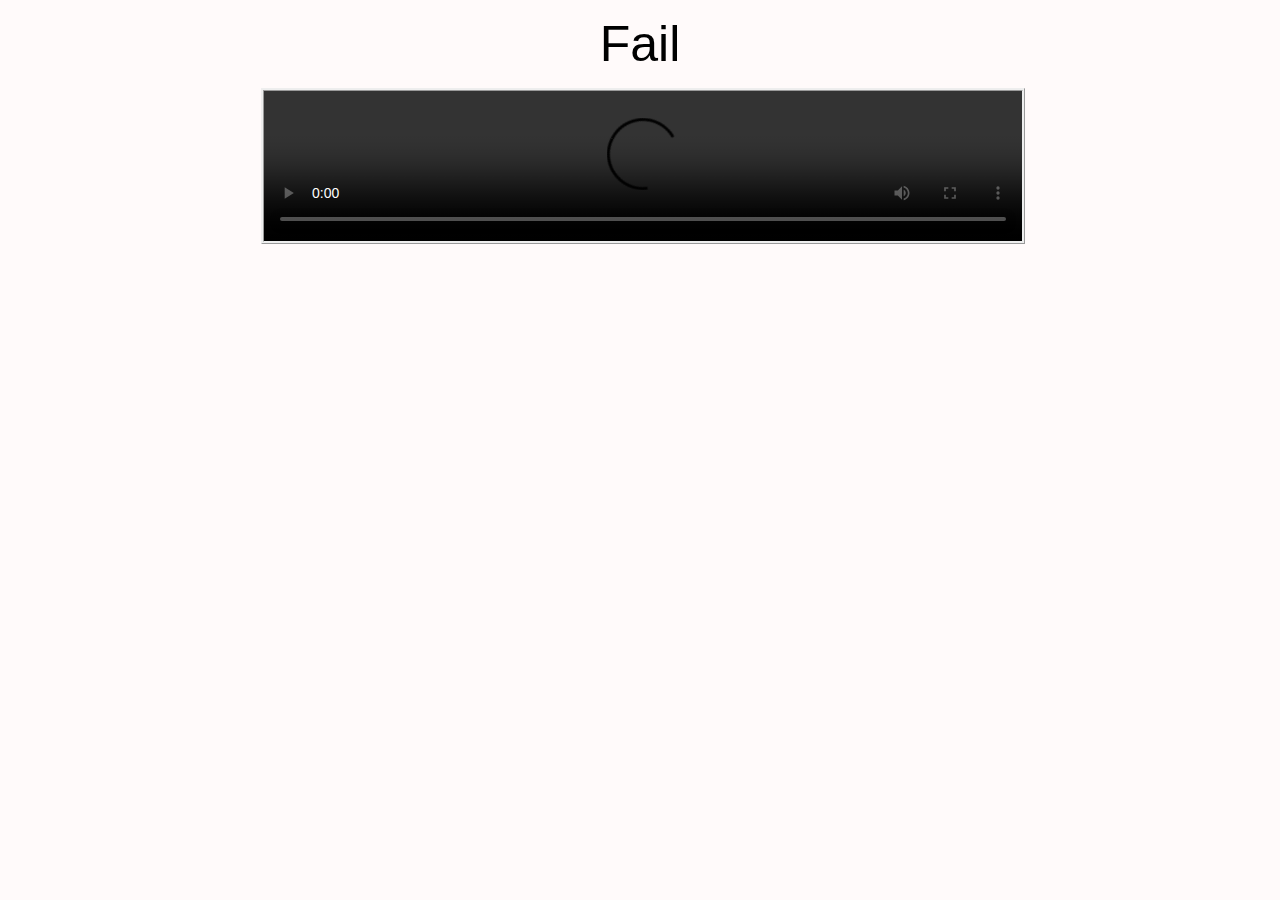
<file: annotation/index.html>
<!DOCTYPE html>
<html>
<head>
<meta charset="utf-8" />
<title>Fail</title>
<link rel="stylesheet" href="style.css" type="text/css" />
</head>

<body>

<h1 id="title">Fail</h1>

<video src="https://www.cs.tufts.edu/comp/20/fail.mp4" id="failvideo" controls></video>
<div id="lyrics"></div>

<script>
	// Complete this section and create a CSS file named style.css
	function modifyLyrics() {
		var lyricList = document.getElementById("lyrics");
		console.log(lyricCheck.currentTime);	
		if(lyricCheck.currentTime > 72){
			lyrics.innerHTML = "Higher than the heavens above";
		}
		else if(lyricCheck.currentTime > 68){
			lyrics.innerHTML = "You've got me feelin' emotions";
		}
		else if(lyricCheck.currentTime > 65){
			lyrics.innerHTML = "Deeper than I've ever dreamed of";
		}
		else if(lyricCheck.currentTime > 59){
			lyrics.innerHTML = "You've got me feelin' emotions";
		}
		else if(lyricCheck.currentTime > 55){
			lyrics.innerHTML = "But I like the way I feel inside";
		}
		else if(lyricCheck.currentTime > 51){
			lyrics.innerHTML = "I don't know if it's real";
		}
		else if(lyricCheck.currentTime > 46){
			lyrics.innerHTML = "When you touch me tenderly";
		}
		else if(lyricCheck.currentTime > 44){
			lyrics.innerHTML = "Feels like a dream";
		}
		else if(lyricCheck.currentTime > 38){
			lyrics.innerHTML = "Intoxicated, flyin' high";
		}
		else if(lyricCheck.currentTime > 34){
			lyrics.innerHTML = "I'm in love, I'm alive";
		}
		else if(lyricCheck.currentTime > 30){
			lyrics.innerHTML = "I've never felt so satisfied";
		}
		else if(lyricCheck.currentTime > 26){
			lyrics.innerHTML = "I feel good, I feel nice";
		}
		else if(lyricCheck.currentTime > 22){
			lyrics.innerHTML = "Higher than the heavens above";
		}
		else if(lyricCheck.currentTime > 16){
			lyrics.innerHTML = "You've got me feelin' emotions";
		}
		else if(lyricCheck.currentTime > 13){
			lyrics.innerHTML = "Deeper than I've ever dreamed of";
		}
		else if(lyricCheck.currentTime > 9){
			lyrics.innerHTML = "You've got me feelin' emotions";
		}
		else if(lyricCheck.currentTime > 0){
			lyrics.innerHTML = "";
		}
	}

	var lyricCheck = document.getElementById("failvideo");
	lyricCheck.addEventListener("timeupdate", modifyLyrics, false);
</script>
</body>
</html>
</file>
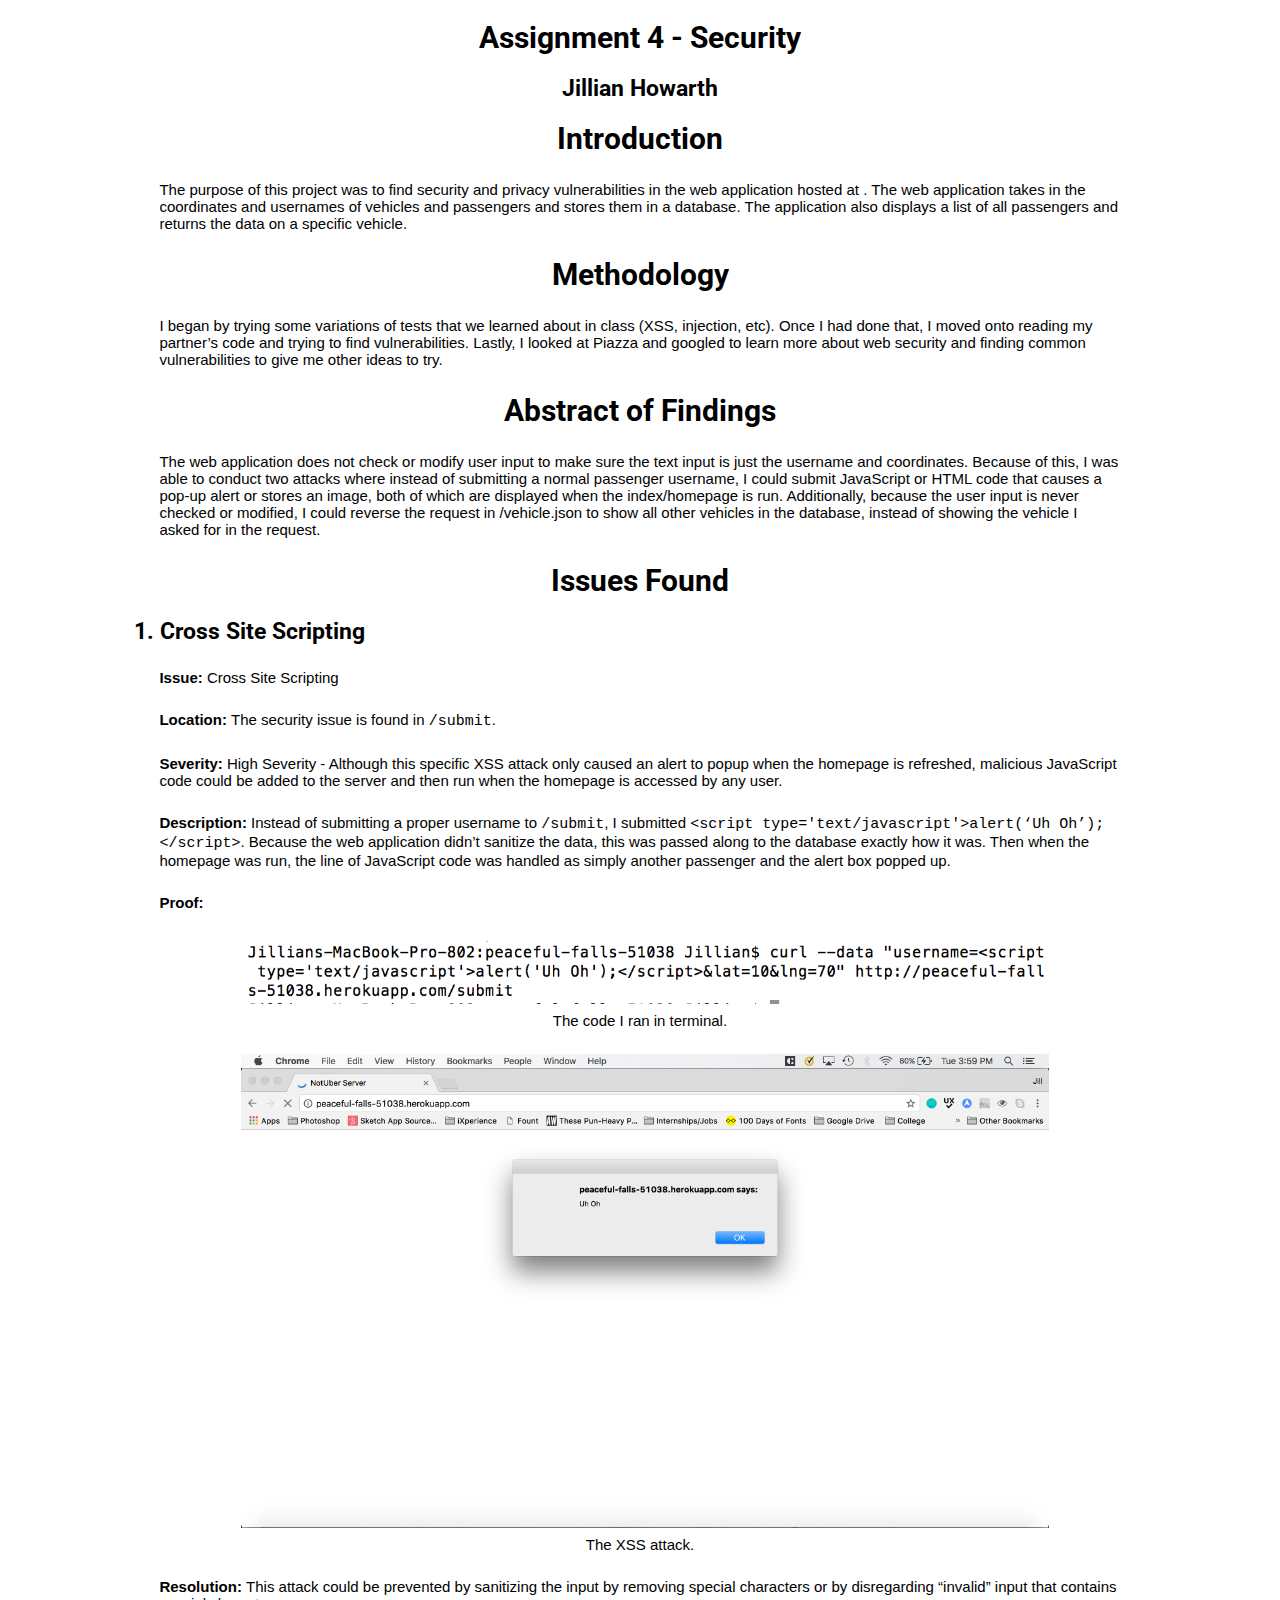
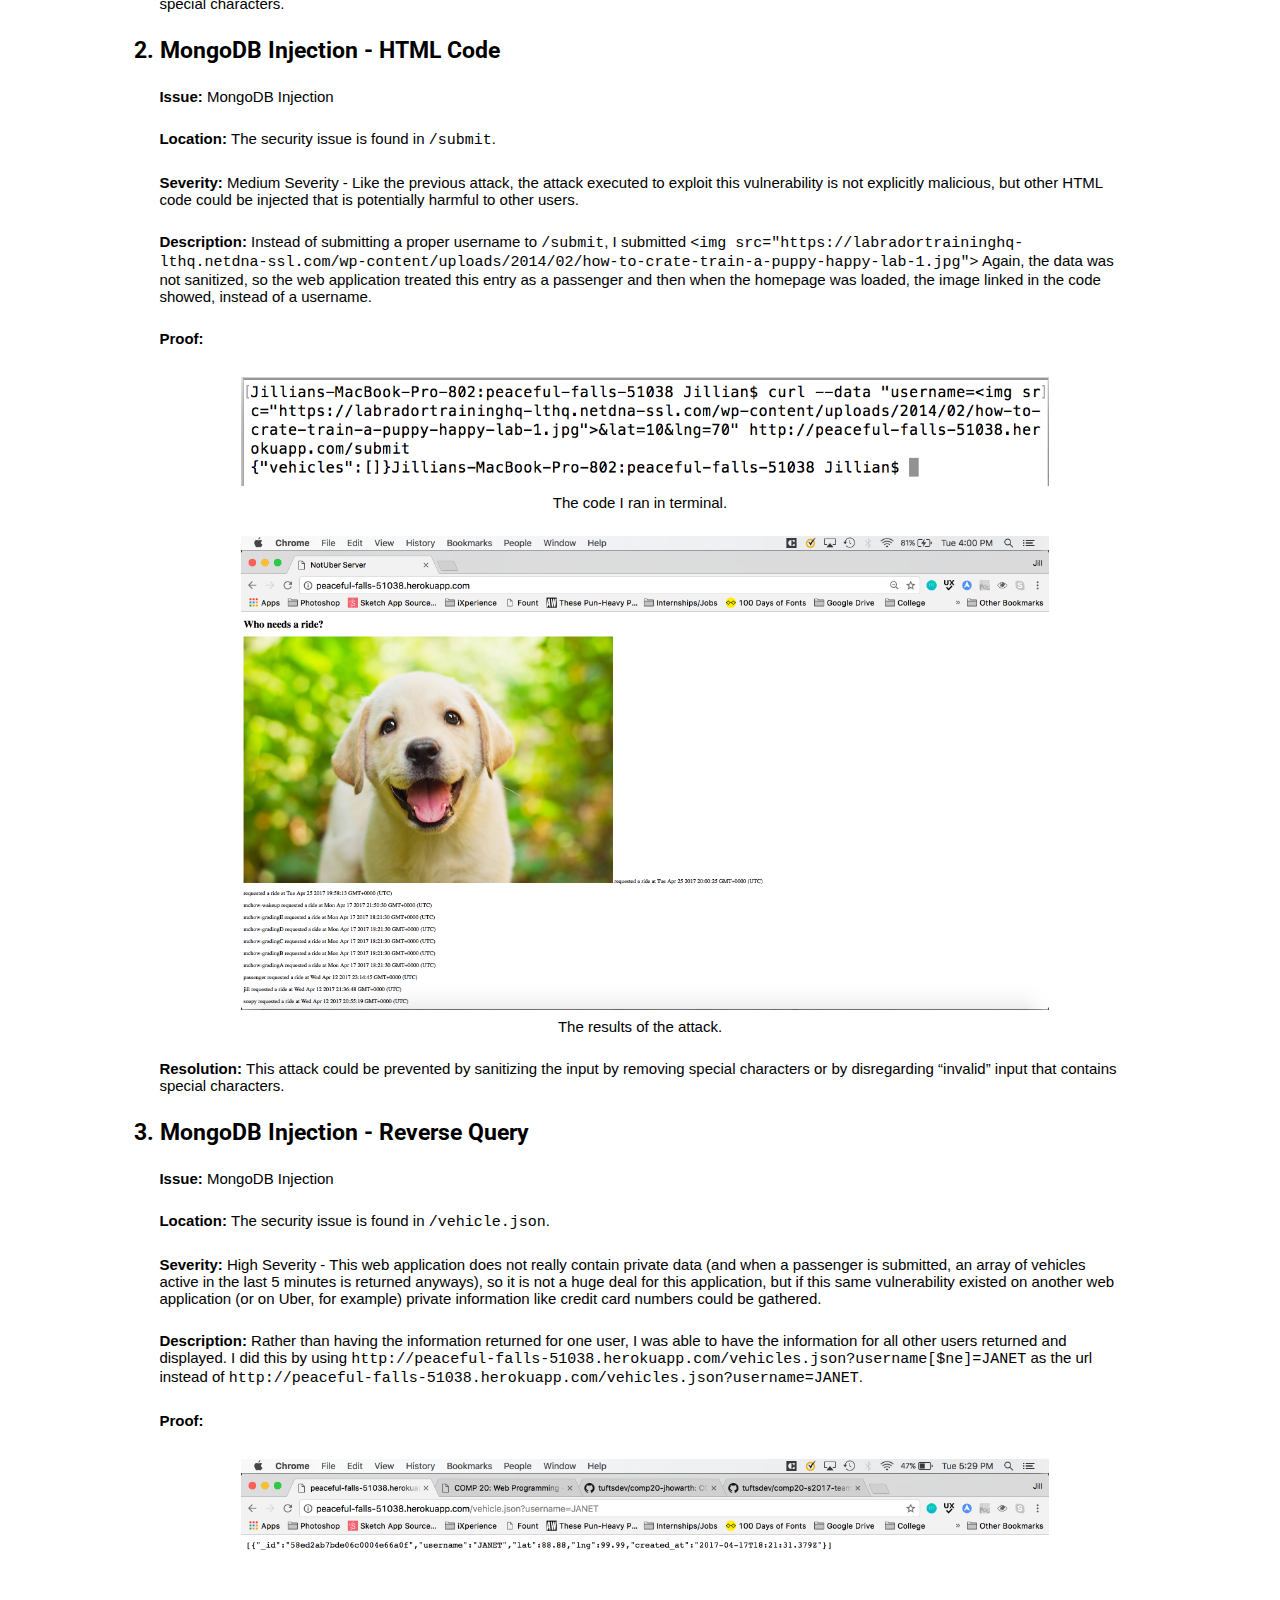
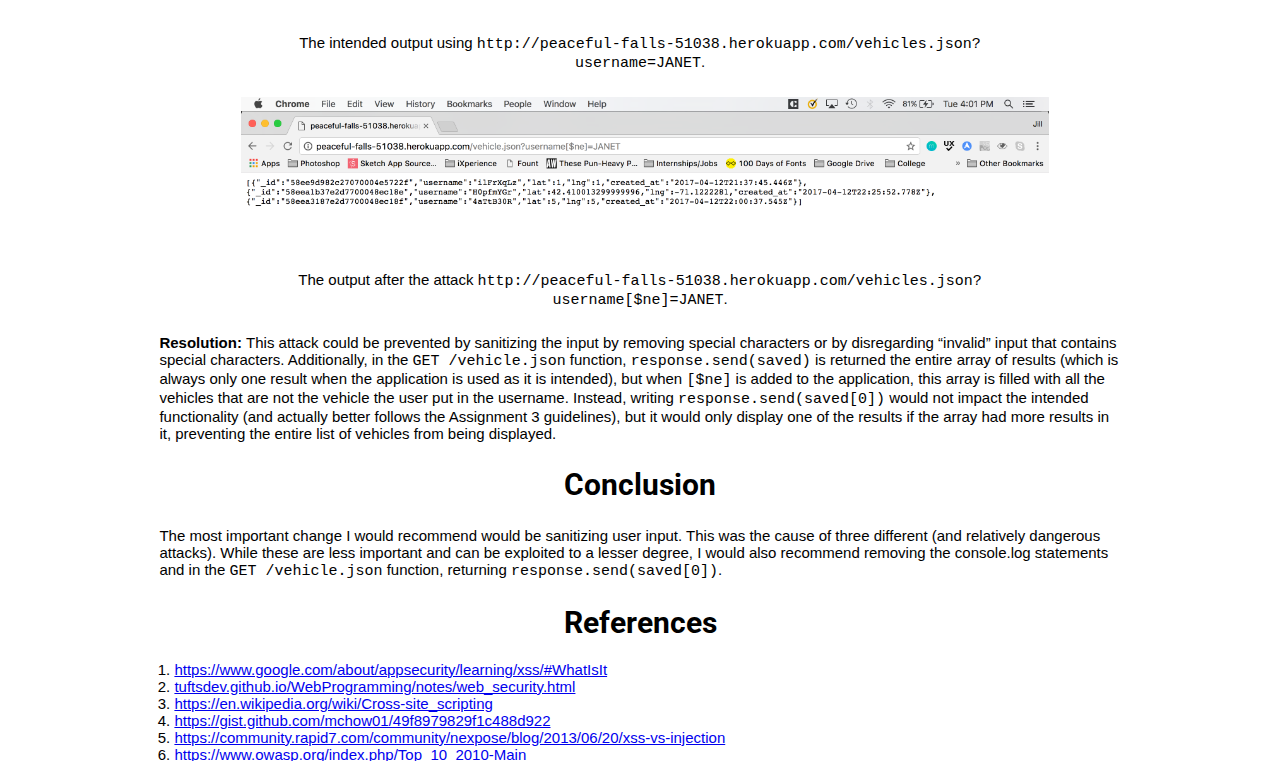
<file: security/index.html>
<!DOCTYPE html>

<html>
<head>
	<link rel="stylesheet" type="text/css" href="main.css">
	<link href="https://fonts.googleapis.com/css?family=Roboto" rel="stylesheet">
	<title>Assignment 4 &#45; Security</title>
	<meta charset="utf-8" />
</head>

<body>

<div class="section-wrapper-header">
<h1>Assignment 4 &#45; Security</h1>
<h2>Jillian Howarth</h2>
</div>

<div class="section-wrapper">
	<h1 class="section">Introduction</h1>
	<p class="description">The purpose of this project was to find security and privacy vulnerabilities in the web application hosted at <a href="http://peaceful-falls-51038.herokuapp.com/"></a>. The web application takes in the coordinates and usernames of vehicles and passengers and stores them in a database. The application also displays a list of all passengers and returns the data on a specific vehicle. </p>
</div>

<div class="section-wrapper">
	<h1 class="section">Methodology</h1>
	<p class="description">I began by trying some variations of tests that we learned about in class (XSS, injection, etc). Once I had done that, I moved onto reading my partner’s code and trying to find vulnerabilities. Lastly, I looked at Piazza and googled to learn more about web security and finding common vulnerabilities to give me other ideas to try.</p>
</div>

<div class="section-wrapper">
	<h1 class="section">Abstract of Findings</h1>
	<p class="description">The web application does not check or modify user input to make sure the text input is just the username and coordinates. Because of this, I was able to conduct two attacks where instead of submitting a normal passenger username, I could submit JavaScript or HTML code that causes a pop-up alert or stores an image, both of which are displayed when the index/homepage is run. Additionally, because the user input is never checked or modified, I could reverse the request in /vehicle.json to show all other vehicles in the database, instead of showing the vehicle I asked for in the request. </p>
</div>

<div class="section-wrapper">
	<h1 class="section">Issues Found</h1>
	<h2 class="vulnerability">1. Cross Site Scripting</h2>

	<p> <span class="vulnerability-header">Issue: </span> <span class="vulnerability-info"> Cross Site Scripting </span></p>

	<p> <span class="vulnerability-header">Location: </span> <span class="vulnerability-info"> The security issue is found in <code> /submit</code>.</span></p>

	<p> <span class="vulnerability-header">Severity: </span> <span class="vulnerability-info">High Severity &#45; Although this specific XSS attack only caused an alert to popup when the homepage is refreshed, malicious JavaScript code could be added to the server and then run when the homepage is accessed by any user. </span></p>

	<p> <span class="vulnerability-header">Description: </span> <span class="vulnerability-info">Instead of submitting a proper username to <code> /submit</code>, I submitted <code>&lt;script type='text/javascript'&gt;alert(‘Uh Oh’);&lt;/script&gt;</code>. Because the web application didn’t sanitize the data, this was passed along to the database exactly how it was. Then when the homepage was run, the line of JavaScript code was handled as simply another passenger and the alert box popped up.  </span></p>

	<p> <span class="vulnerability-header">Proof: </span></p>
	<p class="image-text"> <img class="vulnerability-images" src="res/1_terminal.png" alt="The code I ran in terminal"> <br> The code I ran in terminal.</p>
	<p class="image-text"> <img class="vulnerability-images" src="res/1_1.png" alt="The XSS attack"> <br> The XSS attack.</p>

	<p> <span class="vulnerability-header">Resolution: </span> <span class="vulnerability-info">This attack could be prevented by  sanitizing the input by removing special characters or by disregarding “invalid” input that contains special characters. </span></p>


	<h2 class="vulnerability">2. MongoDB Injection &#45; HTML Code</h2>

	<p> <span class="vulnerability-header">Issue: </span> <span class="vulnerability-info">MongoDB Injection </span></p>

	<p> <span class="vulnerability-header">Location: </span> <span class="vulnerability-info"> The security issue is found in <code> /submit</code>.</span></p>

	<p> <span class="vulnerability-header">Severity: </span> <span class="vulnerability-info">Medium Severity &#45; Like the previous attack, the attack executed to exploit this vulnerability is not explicitly malicious, but other HTML code could be injected that is potentially harmful to other users. </span></p>

	<p> <span class="vulnerability-header">Description: </span> <span class="vulnerability-info">Instead of submitting a proper username to <code>/submit</code>, I submitted  <code>&lt;img src="https://labradortraininghq-lthq.netdna-ssl.com/wp-content/uploads/2014/02/how-to-crate-train-a-puppy-happy-lab-1.jpg"&gt;</code> Again, the data was not sanitized, so the web application treated this entry as a passenger and then when the homepage was loaded, the image linked in the code showed, instead of a username.  </span></p>

	<p> <span class="vulnerability-header">Proof: </span></p>
	<p class="image-text"> <img class="vulnerability-images" src="res/2_terminal.png" alt="The code I ran in terminal"> <br> The code I ran in terminal.</p>
	<p class="image-text"> <img class="vulnerability-images" src="res/2_1.png" alt="The results of the attack"> <br> The results of the attack.</p>

	<p> <span class="vulnerability-header">Resolution: </span> <span class="vulnerability-info">This attack could be prevented by  sanitizing the input by removing special characters or by disregarding “invalid” input that contains special characters. </span></p>

	<h2 class="vulnerability">3. MongoDB Injection &#45; Reverse Query</h2>

	<p> <span class="vulnerability-header">Issue: </span> <span class="vulnerability-info">MongoDB Injection </span></p>

	<p> <span class="vulnerability-header">Location: </span> <span class="vulnerability-info"> The security issue is found in <code> /vehicle.json</code>.</span></p>

	<p> <span class="vulnerability-header">Severity: </span> <span class="vulnerability-info">High Severity &#45; This web application does not really contain private data (and when a passenger is submitted, an array of vehicles active in the last 5 minutes is returned anyways), so it is not a huge deal for this application, but if this same vulnerability existed on another web application (or on Uber, for example) private information like credit card numbers could be gathered. </span></p>

	<p> <span class="vulnerability-header">Description: </span> <span class="vulnerability-info">Rather than having the information returned for one user, I was able to have the information for all other users returned and displayed. I did this by using <code>http://peaceful-falls-51038.herokuapp.com/vehicles.json?username[$ne]=JANET</code> as the url instead of <code> http://peaceful-falls-51038.herokuapp.com/vehicles.json?username=JANET</code>.
	  </span></p>

	<p> <span class="vulnerability-header">Proof: </span></p>
	<p class="image-text"> <img class="vulnerability-images" src="res/3_1.png" alt="The intended output"> <br> The intended output using <code> http://peaceful-falls-51038.herokuapp.com/vehicles.json?username=JANET</code>.</p>
	<p class="image-text"> <img class="vulnerability-images" src="res/3_2.png" alt="The output after the attack"> <br> The output after the attack <code>http://peaceful-falls-51038.herokuapp.com/vehicles.json?username[$ne]=JANET</code>.</p>

	<p> <span class="vulnerability-header">Resolution: </span> <span class="vulnerability-info">This attack could be prevented by  sanitizing the input by removing special characters or by disregarding “invalid” input that contains special characters. Additionally, in the <code>GET /vehicle.json</code> function, <code>response.send(saved)</code> is returned the entire array of results (which is always only one result when the application is used as it is intended), but when <code>[$ne]</code> is added to the application, this array is filled with all the vehicles that are not the vehicle the user put in the username. Instead, writing <code>response.send(saved[0])</code> would not impact the intended functionality (and actually better follows the Assignment 3 guidelines), but it would only display one of the results if the array had more results in it, preventing the entire list of vehicles from being displayed. 
	</span></p>
</div>

<div class="section-wrapper">
	<h1 class="section">Conclusion</h1>
	<p class="description">The most important change I would recommend would be sanitizing user input. This was the cause of three different (and relatively dangerous attacks). While these are less important and can be exploited to a lesser degree, I would also recommend removing the console.log statements and in the <code>GET /vehicle.json</code> function, returning <code> response.send(saved[0])</code>.
	</p>
</div>

<div class="section-wrapper">
	<h1 class="section">References</h1>
	<ol class="description">
		<li><a href="https://www.google.com/about/appsecurity/learning/xss/#WhatIsIt">https://www.google.com/about/appsecurity/learning/xss/#WhatIsIt</a></li>
		<li><a href="https://tuftsdev.github.io/WebProgramming/notes/web_security.html">tuftsdev.github.io/WebProgramming/notes/web_security.html</a></li>
		<li><a href="https://en.wikipedia.org/wiki/Cross-site_scripting">https://en.wikipedia.org/wiki/Cross-site_scripting</a></li>
		<li><a href="https://gist.github.com/mchow01/49f8979829f1c488d922">https://gist.github.com/mchow01/49f8979829f1c488d922</a></li>
		<li><a href="https://community.rapid7.com/community/nexpose/blog/2013/06/20/xss-vs-injection">https://community.rapid7.com/community/nexpose/blog/2013/06/20/xss-vs-injection</a></li>
		<li><a href="https://www.owasp.org/index.php/Top_10_2010-Main">https://www.owasp.org/index.php/Top_10_2010-Main</a></li>
		
	</ol>
</div>

</body>
</html>
</file>
<file: annotation/style.css>
body {
	background-color: #FFFAFA;
}

h1 {
	font-family: 'Sans Serif', sans-serif;
	font-size: 50px;
	font-weight: lighter;
	text-align: center;
	margin: 15px;
}

#lyrics {
	font-family: 'Sans Serif', sans-serif;
	font-size: 20px;
	text-align: center;
	margin: 15px;
}

video {
	width: 60%;
	margin-right: 20%;
	margin-left: 20%;
	border: ridge;
}
</file>
<file: security/main.css>
body {
	font-family: 'Open Sans', sans-serif;
	font-size: 15px;
}

.section-wrapper {
	width: 80%;
	margin-left: auto;
	margin-right: auto;
}

img {
	width: 100%;
	margin: 5px;
}
.image-text {
	width: 80%;
	margin-left: auto;
	margin-right: auto;
	margin-top: 20px;
	margin-bottom: 20px;
	text-align: center;
}

.vulnerability-header {
	font-weight: bold;
}

h1, h2 {
	text-align: center;
	font-family: 'Roboto', sans-serif;
}

p {
	margin: 25px;
}

.section-wrapper h2 {
	text-align: left;
}
</file>
